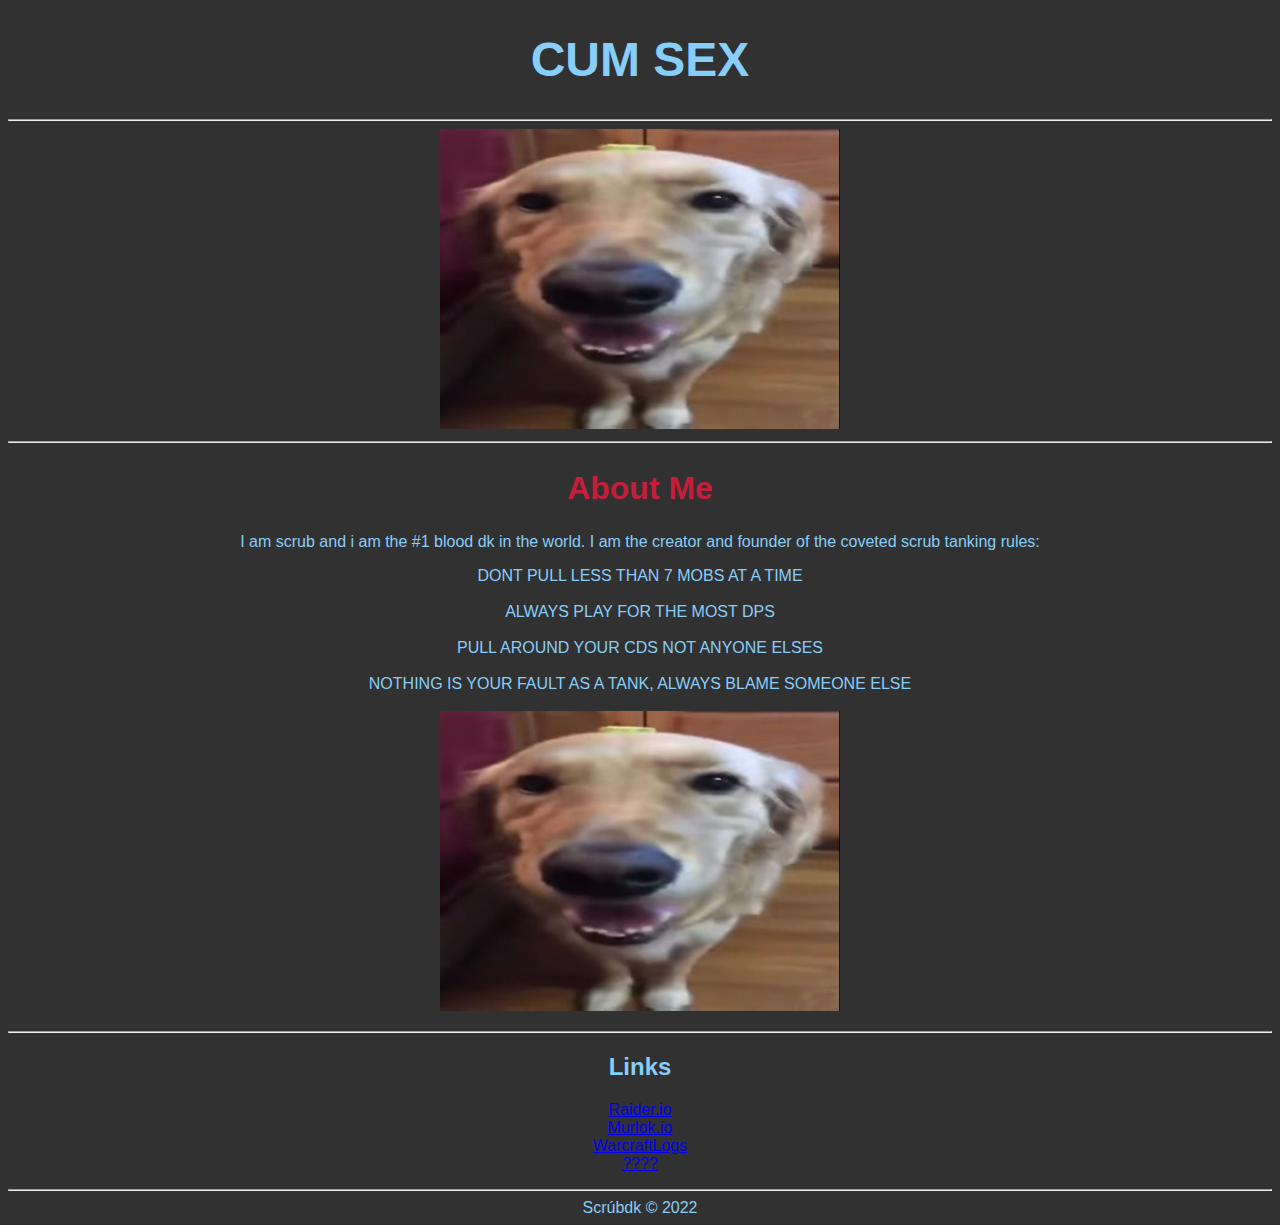
<file: index.html>
<!DOCTYPE html>
<html lang="en">

<head>
    <meta charset="UTF-8">
    <meta http-equiv="X-UA-Compatible" content="IE=edge">
    <meta name="viewport" content="width=device-width, initial-scale=1.0">

    <title>Scrubs Cum Zone</title>
    <link rel="stylesheet" href="styles.css">
</head>

<body>
    <!-- Header Section-->
    <section>
        <h1 class="section-header">CUM SEX</h1>
        <hr>
        <img src="buttah dog.jpg" alt="buttah" width="400" height="300">
    </section>
    
    <hr>


    <!--About me section-->
    <section>
        <h2 class="section-header">About Me</h2>
        <p>
            I am scrub and i am the #1 blood dk in the world. 
            I am the creator and founder of the coveted scrub tanking rules:
            
                <li>DONT PULL LESS THAN 7 MOBS AT A TIME</li>
                <br>
                <li>ALWAYS PLAY FOR THE MOST DPS</li>
                <br>
                <li>PULL AROUND YOUR CDS NOT ANYONE ELSES</li>    
                <br>
                <li>NOTHING IS YOUR FAULT AS A TANK, ALWAYS BLAME SOMEONE ELSE</li>
                <BR>
                <img src="buttah dog.jpg" alt="buttah" width="400" height="300">                       
            

        </p>
    </section>

    <hr>

    <!--Links Section-->
    <section>
        <h2 class="section">Links</h2>
        <p class ="section">
            <a href="https://raider.io/characters/us/illidan/Scr%C3%BAbdk">Raider.io</a>
            <br>
            <a href="https://murlok.io/character/us/illidan/scr%C3%BAbdk/pve">Murlok.io</a>
            <br>
            <a href="https://www.warcraftlogs.com/character/id/61194063">WarcraftLogs</a>
            <BR>
            <a href="https://betterttv.com/emotes/60be7fa7f8b3f62601c3a4b2">????</a>
        </p>
    </section>

    <hr>

    <!--Footer Section-->
    <section>
        <footer>Scrúbdk © 2022</footer>
    </section>
</body>

</html>
</file>
<file: styles.css>
body {
    background-color: rgba(0, 0, 0, 0.808);
    font-family: Arial, Helvetica, sans-serif;
}

section {
    text-align: center;
    color: lightskyblue;
}

.img {
    text-align: center;
}

ul {
    color: lightskyblue
}

.p {
    color: lightskyblue;
}

h1.section-header {
    color: lightskyblue;
    font-size: 3em;
}

h2.section-header {
    color: #C41E3A;
    font-size: 2em;
}
</file>
